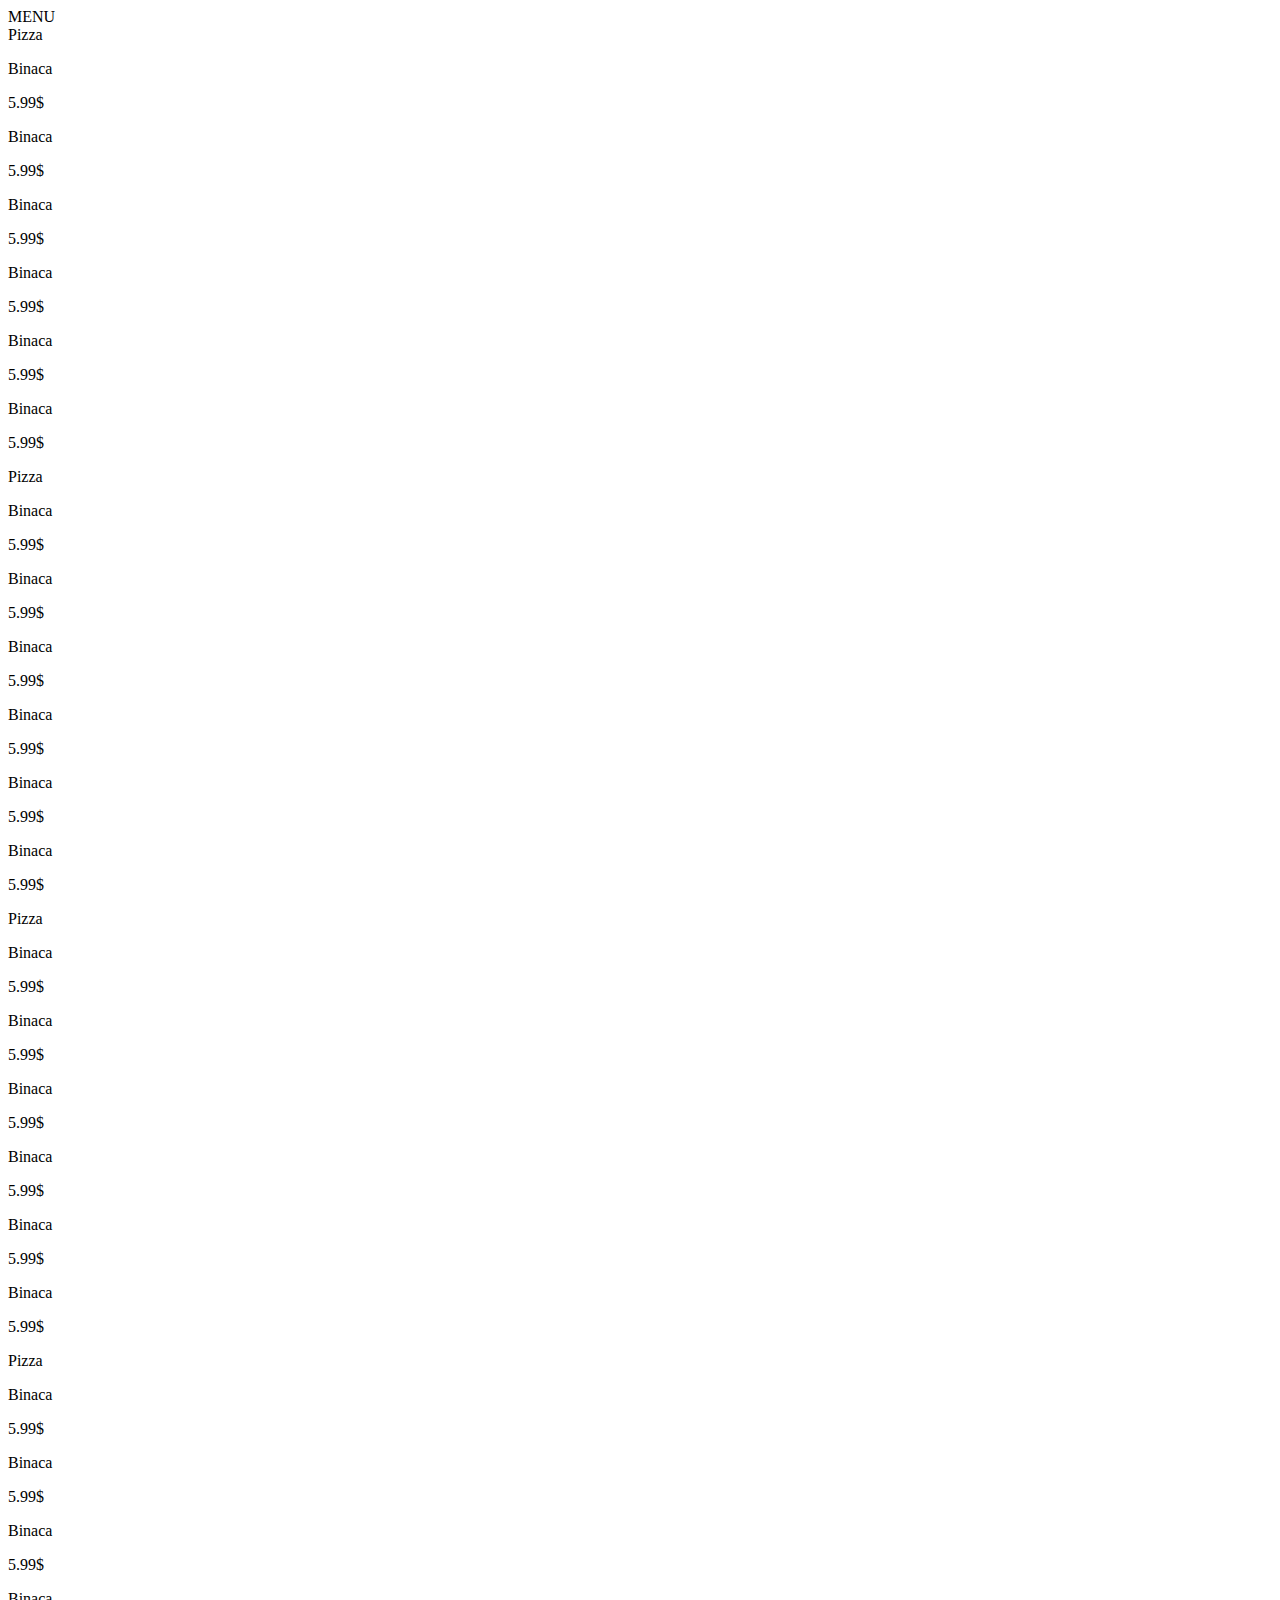
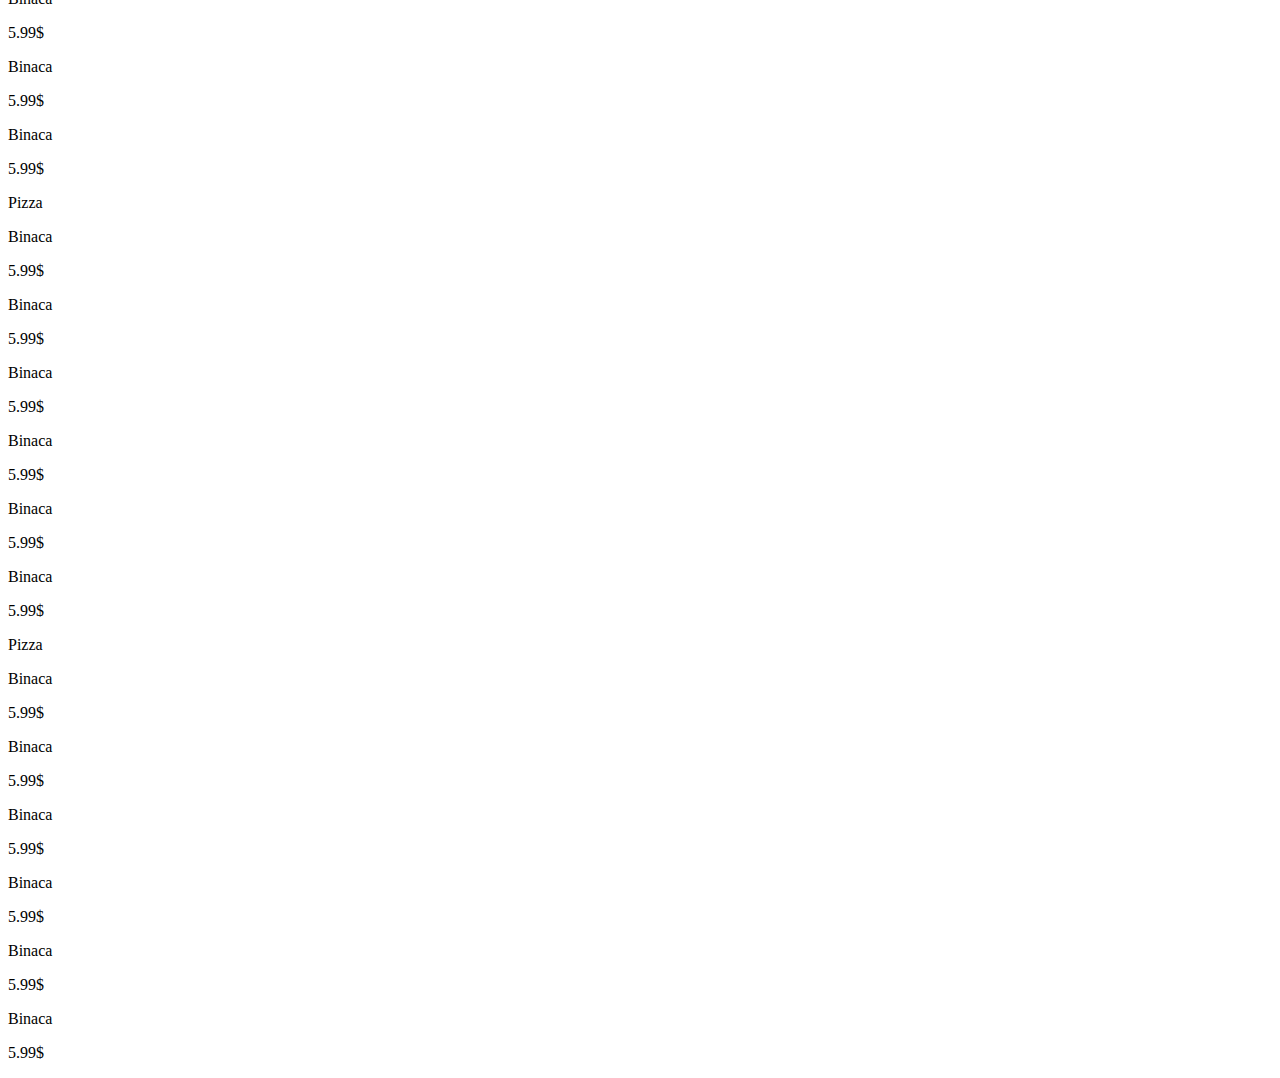
<file: Fundamentals/Session10/index.html>
<!DOCTYPE html>
<html lang="en">
<head>
  <meta charset="UTF-8">
  <meta name="viewport" content="width=device-width, initial-scale=1.0">
  <meta http-equiv="X-UA-Compatible" content="ie=edge">
  <link rel="stylesheet" href="style.css">
  <title>Menu</title>
</head>
<body>
  <div id="title">MENU</div>
  <div id="content">

    <div class="category">
      <div class="category-title">Pizza</div>
      <div class="category-item">
        <div class="item">
          <p class="item-title">Binaca</p>
          <p class="item-price">5.99$</p>
        </div>
        <div class="item">
          <p class="item-title">Binaca</p>
          <p class="item-price">5.99$</p>
        </div>
        <div class="item">
          <p class="item-title">Binaca</p>
          <p class="item-price">5.99$</p>
        </div>
        <div class="item">
          <p class="item-title">Binaca</p>
          <p class="item-price">5.99$</p>
        </div>
        <div class="item">
          <p class="item-title">Binaca</p>
          <p class="item-price">5.99$</p>
        </div>
        <div class="item">
          <p class="item-title">Binaca</p>
          <p class="item-price">5.99$</p>
        </div>
      </div>
    </div>
    <div class="category">
      <div class="category-title">Pizza</div>
      <div class="category-item">
        <div class="item">
          <p class="item-title">Binaca</p>
          <p class="item-price">5.99$</p>
        </div>
        <div class="item">
          <p class="item-title">Binaca</p>
          <p class="item-price">5.99$</p>
        </div>
        <div class="item">
          <p class="item-title">Binaca</p>
          <p class="item-price">5.99$</p>
        </div>
        <div class="item">
          <p class="item-title">Binaca</p>
          <p class="item-price">5.99$</p>
        </div>
        <div class="item">
          <p class="item-title">Binaca</p>
          <p class="item-price">5.99$</p>
        </div>
        <div class="item">
          <p class="item-title">Binaca</p>
          <p class="item-price">5.99$</p>
        </div>
      </div>
    </div>
    <div class="category">
      <div class="category-title">Pizza</div>
      <div class="category-item">
        <div class="item">
          <p class="item-title">Binaca</p>
          <p class="item-price">5.99$</p>
        </div>
        <div class="item">
          <p class="item-title">Binaca</p>
          <p class="item-price">5.99$</p>
        </div>
        <div class="item">
          <p class="item-title">Binaca</p>
          <p class="item-price">5.99$</p>
        </div>
        <div class="item">
          <p class="item-title">Binaca</p>
          <p class="item-price">5.99$</p>
        </div>
        <div class="item">
          <p class="item-title">Binaca</p>
          <p class="item-price">5.99$</p>
        </div>
        <div class="item">
          <p class="item-title">Binaca</p>
          <p class="item-price">5.99$</p>
        </div>
      </div>
    </div>
    <div class="category">
      <div class="category-title">Pizza</div>
      <div class="category-item">
        <div class="item">
          <p class="item-title">Binaca</p>
          <p class="item-price">5.99$</p>
        </div>
        <div class="item">
          <p class="item-title">Binaca</p>
          <p class="item-price">5.99$</p>
        </div>
        <div class="item">
          <p class="item-title">Binaca</p>
          <p class="item-price">5.99$</p>
        </div>
        <div class="item">
          <p class="item-title">Binaca</p>
          <p class="item-price">5.99$</p>
        </div>
        <div class="item">
          <p class="item-title">Binaca</p>
          <p class="item-price">5.99$</p>
        </div>
        <div class="item">
          <p class="item-title">Binaca</p>
          <p class="item-price">5.99$</p>
        </div>
      </div>
    </div>
    <div class="category">
      <div class="category-title">Pizza</div>
      <div class="category-item">
        <div class="item">
          <p class="item-title">Binaca</p>
          <p class="item-price">5.99$</p>
        </div>
        <div class="item">
          <p class="item-title">Binaca</p>
          <p class="item-price">5.99$</p>
        </div>
        <div class="item">
          <p class="item-title">Binaca</p>
          <p class="item-price">5.99$</p>
        </div>
        <div class="item">
          <p class="item-title">Binaca</p>
          <p class="item-price">5.99$</p>
        </div>
        <div class="item">
          <p class="item-title">Binaca</p>
          <p class="item-price">5.99$</p>
        </div>
        <div class="item">
          <p class="item-title">Binaca</p>
          <p class="item-price">5.99$</p>
        </div>
      </div>
    </div>
    <div class="category">
      <div class="category-title">Pizza</div>
      <div class="category-item">
        <div class="item">
          <p class="item-title">Binaca</p>
          <p class="item-price">5.99$</p>
        </div>
        <div class="item">
          <p class="item-title">Binaca</p>
          <p class="item-price">5.99$</p>
        </div>
        <div class="item">
          <p class="item-title">Binaca</p>
          <p class="item-price">5.99$</p>
        </div>
        <div class="item">
          <p class="item-title">Binaca</p>
          <p class="item-price">5.99$</p>
        </div>
        <div class="item">
          <p class="item-title">Binaca</p>
          <p class="item-price">5.99$</p>
        </div>
        <div class="item">
          <p class="item-title">Binaca</p>
          <p class="item-price">5.99$</p>
        </div>
      </div>
   
  </div>
</body>
</html>
</file>
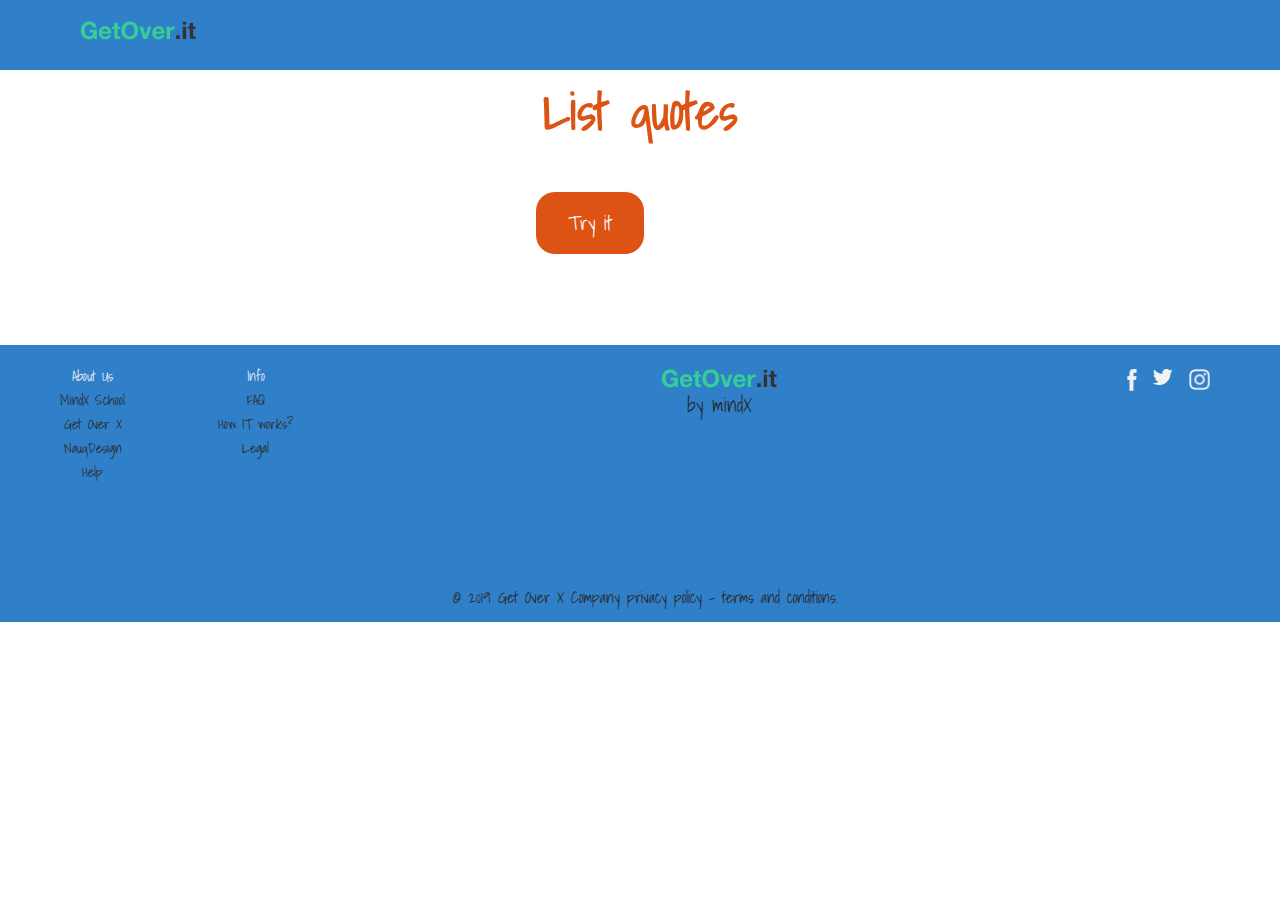
<file: Fundamentals/Session11/index.html>
<!DOCTYPE html>
<html lang="en">
<head>
    <meta charset="UTF-8">
    <meta name="viewport" content="width=device-width, initial-scale=1.0">
    <link rel="stylesheet" href="style.css">
    <link href="https://fonts.googleapis.com/css?family=Courgette|Shadows+Into+Light&display=swap" rel="stylesheet">
    <meta http-equiv="X-UA-Compatible" content="ie=edge">
    
    <title>DOM</title>
</head>
<body>
        <div id="navbar">
                <div id="image">
                    <img src="GetOver.it.png" alt="">
                </div>
                <!-- <div class="header">
                    <a href="">Buy it</a>
                    <a href="">Sell it</a>
                    <a href="">Tell it</a>
                </div> -->
                <!-- <div class="signin">
                    <button>Sign in</button>
                </div> -->
            </div>
        <h1>List quotes</h1>
        <div class="quote-data"></div>
        <div id="id-1">
            <div id="container"></div> 
            <div id="content"></div>
        </div>
        <div>
            <button id="submit">Try it</button>
        </div>
        
        
    <div id="footer">
            <div class="TITLE">
                    <div class="footer-1">
                            <div class="items-cont">
                                <div class="about">
                                    <a href="#">About Us</a>
                                </div>
                                    <a href="#">MindX School</a> <br>
                                    <a href="#">Get Over X</a> <br>
                                    <a href="#">NauqDesign</a> <br>
                                    <a href="#">Help</a>
                            </div>
                            <div class="title-info">
                                <div class="info">
                                    <a href="#">Info</a>
                                </div>
                                <a href="#">FAQ</a> <br>
                                <a href="#">How IT works?</a> <br>
                                <a href="#">Legal</a>
                            </div>
                        </div>
                        <div id="footer-2">
                            <div id="img">
                                <img src="./GetOver.it.png" alt="">
                                <p>by mindX</p>
                            </div>
                        </div>
                        <div class="img-1">
                            <img class="facebook-icon" src="icon-facebook.png" alt="">
                            <img class="twitter-icon" src="icon-twitter.png" alt="">
                            <img class="instagram-icon" src="icon-instagram.png" alt="">
                        </div>
            </div>
            <div class="footer-3">
                    © 2019 Get Over X Company privacy policy - terms and conditions.
            </div>
        <script src = 'index.js'></script>
</body>
</html>
</file>
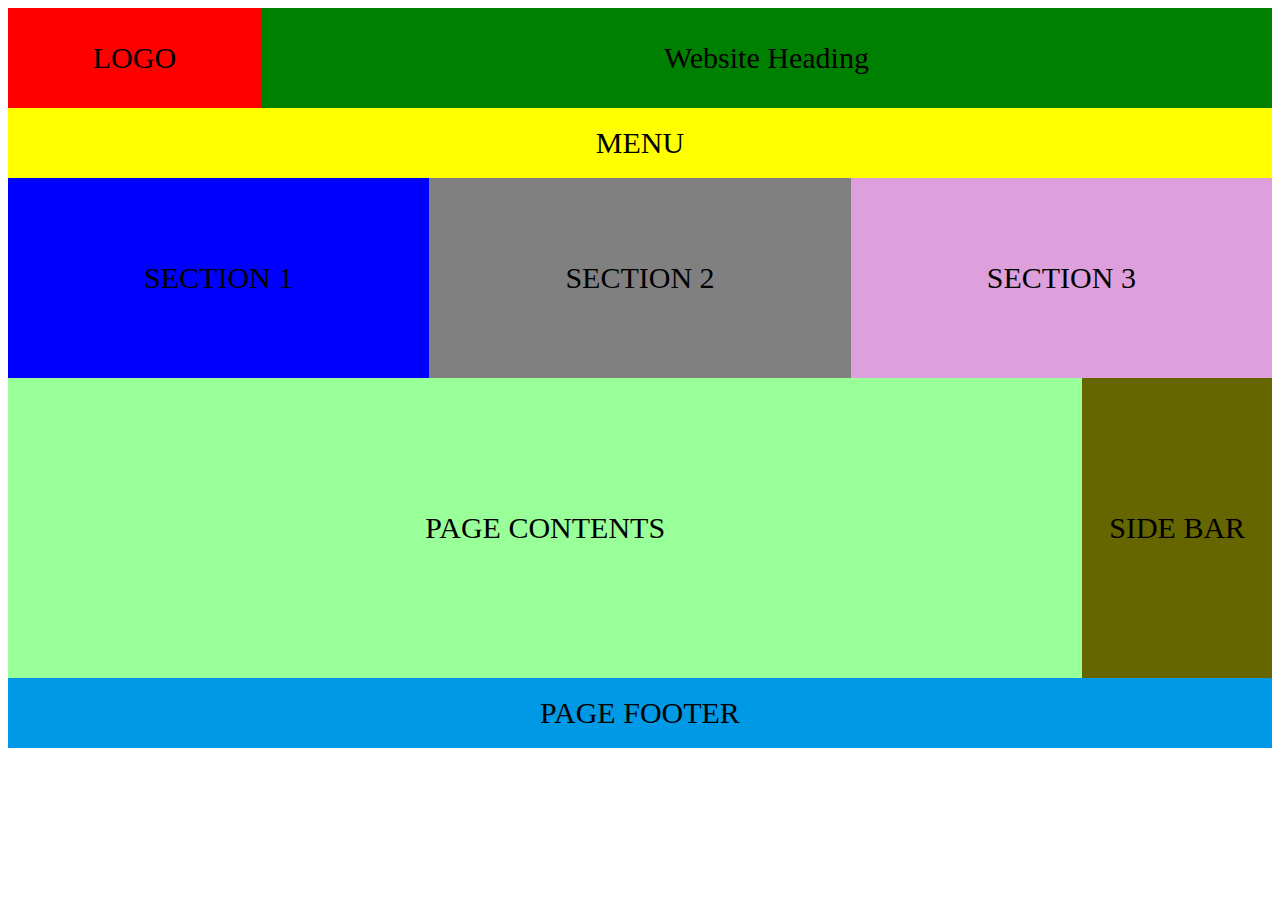
<file: Fundamentals/Session9/index.html>
<!DOCTYPE html>
<html lang="en">
<head>
    <meta charset="UTF-8">
    <meta name="viewport" content="width=device-width, initial-scale=1.0">
    <meta http-equiv="X-UA-Compatible" content="ie=edge">
    <title>Document</title>
    <link rel="stylesheet" href="style.css">
</head>
<body>
    <div id="head">
        <div class="logo">LOGO</div>
        <div class="heading">Website Heading</div>
    </div>
    <div id="menu">MENU</div>

    <div id="sections">
        <div class="section_1">SECTION 1</div>
        <div class="section_2">SECTION 2</div>
        <div class="section_3">SECTION 3</div>
    </div>

    <div id="content">
        <div class="page">PAGE CONTENTS</div>
        <div class="bar">SIDE BAR</div>
    </div>
    <div id="footer">PAGE FOOTER</div>
</body>
</html>
</file>
<file: Fundamentals/Session10/style.css>
* {
    /* margin: 0; */
    padding: 0;
    /* box-sizing: border-box; */
    font-family: 'Lato';
}


#container h1,
#container p {
    text-align: center;
}

#container h1 {
    color: #4F4F4F;
    text-transform: capitalize;
    font-size: 32px;
    line-height: 38px;
    margin-bottom: 8px;
}

#container p {
    font-style: normal;
    font-weight: 500;
    font-size: 20px;
    line-height: 24px;
    color: #828282;
    margin-top: 8px;
}

#signup-form {
    width: 442px;
    height: 360px;
    background: #FFFFFF;
    box-shadow: 0px 2px 16px rgba(0, 0, 0, 0.16);
    border-radius: 16px;
    padding: 60px 40px;
}

.signup {
    display: flex;
    justify-content: center;
    align-items: center ;
}

input {
    width: 346px;
    height: 37px;
    padding: 16px;
    border: 1px solid #E0E0E0;
    box-sizing: border-box;
    border-radius: 4px;
    margin-top: 11px;
    margin-bottom: 24px;
}

.input-group input,
.input-group label {
    margin-left: 40px;
}

#button {
    margin-left: 40px;
    width: 346px;
    height: 56px;
    background: #35CE97;
    border: 1px solid #35CE97;
    box-sizing: border-box;
    border-radius: 88px;
    font-size: 20px;
    line-height: 24px;
    align-items: center;
    text-align: center;
    text-transform: capitalize;
    color: #F2F2F2;
}

#navbar {
    background-color: #FFFFFF;
    width: 100%;
    height: 70px;
    display: flex;
    justify-content: space-between;
}

#image {
    padding: 21px 0px 20px 80px;
}

.content  {
    background: #FFFFFF;
    padding: 24px 0px 24px 0px;
    /* font-style: normal;
    font-weight: 500;
    font-size: 18px;
    line-height: 22px; */
}

.content a {
    margin-left: 32px;
    text-decoration: none;
    color: #333333;
    font-style: normal;
    font-weight: 500;
    font-size: 18px;
    line-height: 22px;
}

.signin {
    padding: 16px 80px;
}

.signin button {
    width: 85px;
    height: 38px;
    background: #FFFFFF;
    border: 1px solid #35CE97;
    color: #35CE97;
    box-sizing: border-box;
    border-radius: 88px;
    font-size: 18px;
    line-height: 22px;
    text-align: center;
}
#footer {
    width: 100%;
    height: 277px;
    background: #4F4F4F;
    margin-top: 90px;
    display: flex;
    justify-content: space-between;
    padding-right: 70px;
}

#contact {
    display: flex;
    justify-content: space-between;
}

.about {
    display: flex;
    flex-direction: row;
    justify-content: space-between;
}

.items a {
    font-style: normal;
    font-weight: normal;
    font-size: 14px;
    line-height: 17px;
    color: #BDBDBD;
    text-decoration: none;
}
#footer {
    display: flex;
    flex-direction: column;
}
#footer .TITLE {
    width: 100%;
    height: 277px;
    background: #4F4F4F;
    margin: 24px;
    display: flex;
    justify-content: space-between;
}
.TITLE .footer-1 {
    padding: 18px 18px 18px 60px;
    flex-direction: row;
    display: flex;
    color: #F2F2F2;
    line-height: 1.5rem;

}
.items-cont {
    margin-right: 93px;
}
.items-cont .about a {
    font-size: 14px;
    text-decoration: none;
    line-height: 17px;
    color: #F2F2F2;
    margin-bottom: 5px;
}
.items-cont a {
    font-size: 14px;
    line-height: 17px;
    text-decoration: none;
    color: #BDBDBD;
    margin-bottom: 10000px;
}
.title-info .info a {
    font-size: 14px;
    line-height: 17px;
    text-decoration: none;
    margin-bottom: 5px;
    color: #F2F2F2;
}
.title-info a {
    font-size: 14px;
    line-height: 17px;
    text-decoration: none;
    
    color: #BDBDBD;
}
#footer-2 {
    padding-top:24px;
}
#img p{
    font-size: 14px;
    line-height: 17px;
    text-align: center;
    color: #828282;
    margin: 2px;
}
    .img-1 {
        display: flex;
        flex-direction: row;
        justify-content: space-between;
        padding-top: 5px;
    
    }
    .img-1 img {
        padding: 24px;
    }
    .img-1 img.facebook-icon{
        width: 10.15px;
        height: 21.76px;
    }

    .img-1 img.twitter-icon{
        width: 19.36px;
        height: 16px;
        
    }

    .img-1 img.instagram-icon{
        width: 21.33px;
        height: 21.33px;
    }

    .img-1 img.be-icon{
        width: 40px;
        height: 40px;
        padding-top: 15px;
    }
.footer-3 {
    padding-bottom: 16px;
    padding-left: 80px;
    font-size: 14px;
    line-height: 17px;
    color: #BDBDBD;
}
</file>
<file: Fundamentals/Session11/style.css>
* {
    margin: 0;
    padding: 0;
    box-sizing: border-box;
    font-family: 'Shadows Into Light', cursive;
    text-align: center;
}
html {
    width: 100%;
    height: 100%;
    display: flex;
    flex-direction: column;
}
#navbar {
    background-color: rgb(48, 127, 201);
    width: 100%;
    height: 70px;
    display: flex;
    justify-content: space-between;
}

#image {
    padding: 21px 0px 20px 80px;
}
  h1 {
      color: rgb(220, 83, 20);
      font-size: 50px;
      text-align: center;

  }
  #submit button {
    padding: 16px 80px;
    display: inline-block;
    
}
 button {
    background-color: rgb(220, 83, 20);
    border-radius: 20px;
    box-sizing: border-box;
    border: 1px solid;
    color: white;
    padding: 15px 32px;
    text-align: center;
    justify-content: center;
    font-size: 20px;
    margin-right: 100px;
    transition: all .3s; 
    position: relative;
}
.id-1 {
    display: flex;
}
#content {
    text-align: center;
    margin-left: 25pc;
    font-size: 20px;
    margin-top: 40px;
    align-content: flex-end;
}
#container {
    font-size: 30px;
    text-align: center;
}
#footer {
    width: 100%;
    height: 277px;
    background: rgb(48, 127, 201);
    margin-top: 90px;
    display: inline-block;
    justify-content: space-between;
    padding-right: 70px;
    scroll-padding-bottom: 20px;
}
#footer {
    display: flex;
    flex-direction: column;
}
#footer .TITLE {
    width: 100%;
    height: 277px;
    background: rgb(48, 127, 201);
    display: flex;
    justify-content: space-between;
}
.TITLE .footer-1 {
    padding: 18px 18px 18px 60px;
    flex-direction: row;
    display: flex;
    color: #F2F2F2;
    line-height: 1.5rem;

}
.items-cont {
    margin-right: 93px;
}
.items-cont .about a {
    font-size: 14px;
    text-decoration: none;
    line-height: 17px;
    color: #F2F2F2;
    margin-bottom: 5px;
}
.items-cont a {
    font-size: 14px;
    line-height: 17px;
    text-decoration: none;
    color: rgb(43, 39, 39);
    /* margin-bottom: 10000px; */
}
.title-info .info a {
    font-size: 14px;
    line-height: 17px;
    text-decoration: none;
    margin-bottom: 5px;
    color: #F2F2F2;
}
.title-info a {
    font-size: 14px;
    line-height: 17px;
    text-decoration: none;
    
    color: rgb(43, 39, 39);
}
#footer-2 {
    padding-top:24px;
}
#img p{
    font-size: 20px;
    line-height: 17px;
    text-align: center;
    color: rgb(43, 39, 39);
    margin: 2px;
}
.img-1 {
    display: flex;
    flex-direction: row;
    justify-content: space-between;
    padding-top: 24px;
}
/* .img-1 img {
    padding: 24px;
} */
.img-1 img.facebook-icon{
    width: 10.15px;
    height: 21.76px;

}
.img-1 img.twitter-icon{
    width: 19.36px;
    height: 16px;
    margin-left: 16px;
}
.img-1 img.instagram-icon{
    width: 21.33px;
    height: 21.33px;
    margin-left: 16px;
}
.footer-3 {
    padding-bottom: 16px;
    padding-left: 80px;
    font-size: 16px;
    line-height: 17px;
    color: rgb(43, 39, 39);
    }
</file>
<file: Fundamentals/Session9/style.css>
#head {
    display: flex;
    text-align: center;
    line-height: 100px;
    font-size: 30px;
    height: 100px;
    width: 100%;
}
.logo {
    background-color: red;
    width: 20%;
    text-align: center;
}
.heading {
    background-color: green;
    width: 80%;
}

#menu {
    background-color: yellow;
    width: 100%;
    height: 70px;
    font-size: 30px;
    line-height: 70px;
    text-align: center;
}

#sections {
    display: flex;
    flex-flow: row-wrap;
    text-align: center;
    line-height: 200px;
    font-size: 30px;
    height: 200px;
    
}
.section_1 {
    background-color: blue;
    width: 33.33333333%;

}
.section_2 {
    background-color: gray;
    width: 33.33333333%;
}
.section_3 {
    background-color: plum;
    width: 33.33333333%;
}

#content {
    display: flex;
    text-align: center;
    height: 300px;
    line-height: 300px;
    font-size: 30px;
}
.page {
    background-color: #99ff99;
    width: 85%;
}
.bar {
    background-color: #666600;
    width: 15%;
}
#footer {
    background-color: #0099e6;
    width: 100%;
    height: 70px;
    font-size: 30px;
    line-height: 70px;
    text-align: center;
}
</file>
